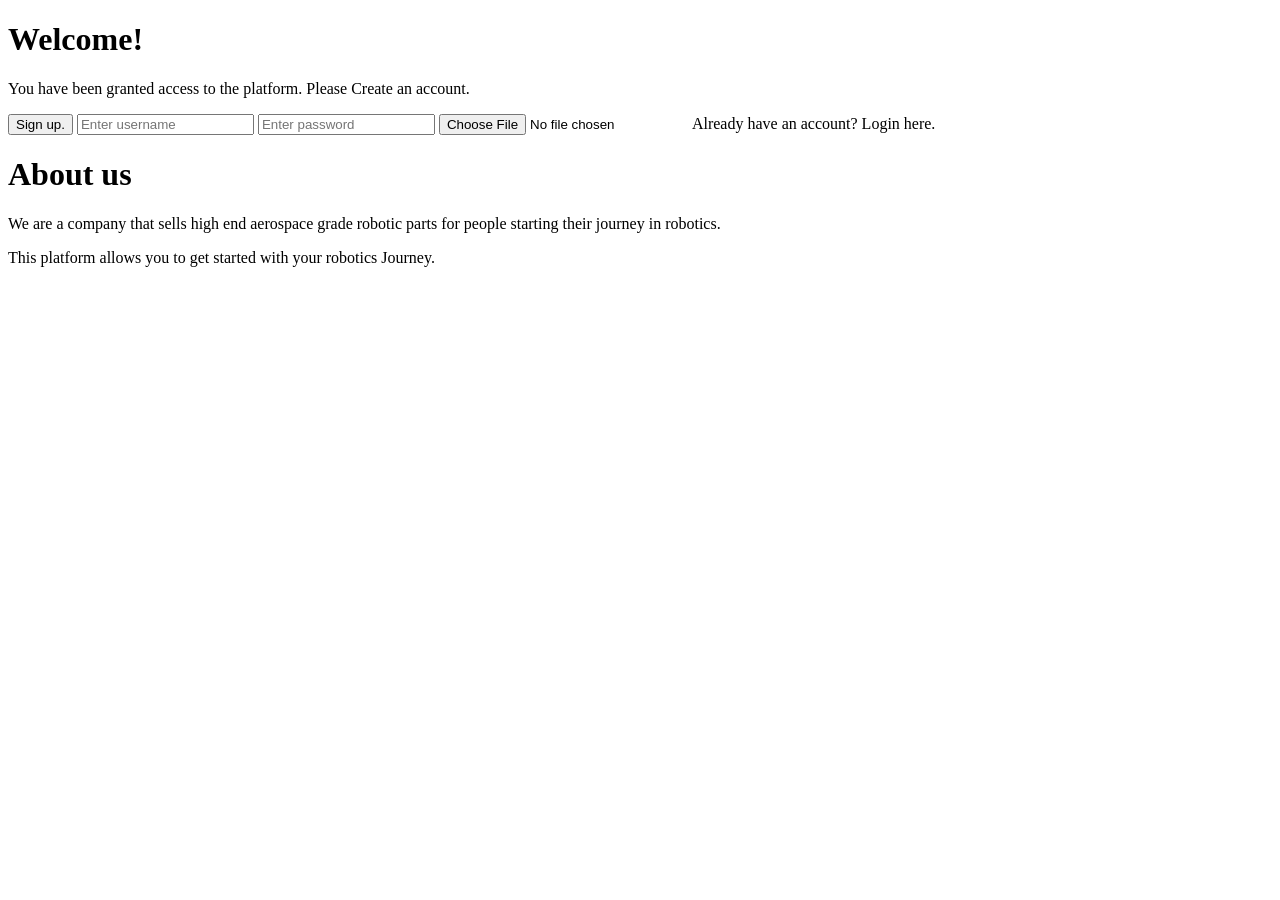
<file: my_website/index.html>
<!DOCTYPE html>
<html>
<div>
    <h1>Welcome!</h1>
    <p>You have been granted access to the platform.
        Please Create an account.
    </p>

    <button>Sign up.</button>

    <input type="text" placeholder="Enter username">
    <input type="password" placeholder="Enter password">
    <input type="file" placeholder="Choose file"

    <p>Already have an account? Login here.</p>
</div>

<div>
    <h1>About us</h1>
    <p>We are a company that sells high end aerospace grade robotic parts for people starting their journey in robotics.</p>
    <p>This platform allows you to get started with your robotics Journey.</p>
</div>
</html>
</file>
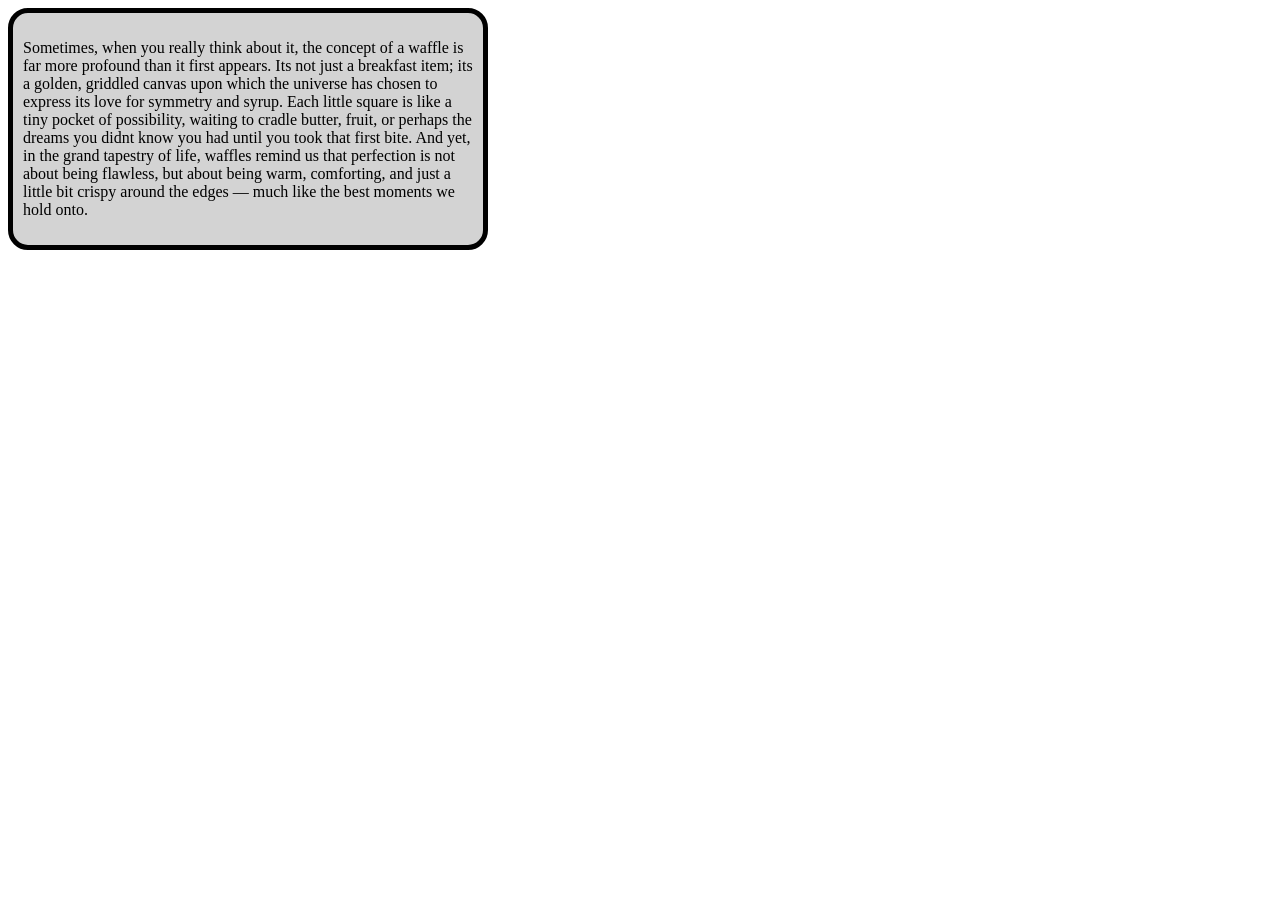
<file: projects/paragraph_with_cool_formatting/index.html>
<!DOCTYPE html>

<html>
    <head>
        <link rel="stylesheet" href="styles.css">
    </head>
    <body>
        <div class="card">
            <p>
                Sometimes, when you really think about it, the concept of a waffle is far more profound than it first appears.
                Its not just a breakfast item; its a golden, 
                griddled canvas upon which the universe has chosen to express its love for symmetry and syrup.
                Each little square is like a tiny pocket of possibility, waiting to cradle butter,
                fruit, or perhaps the dreams you didnt know you had until you took that first bite.
                And yet, in the grand tapestry of life, waffles remind us that perfection is not about being flawless, 
                but about being warm, comforting, and just a little bit crispy around the edges —
                much like the best moments we hold onto.
            </p>
        </div>
    </body>
</html>
</file>
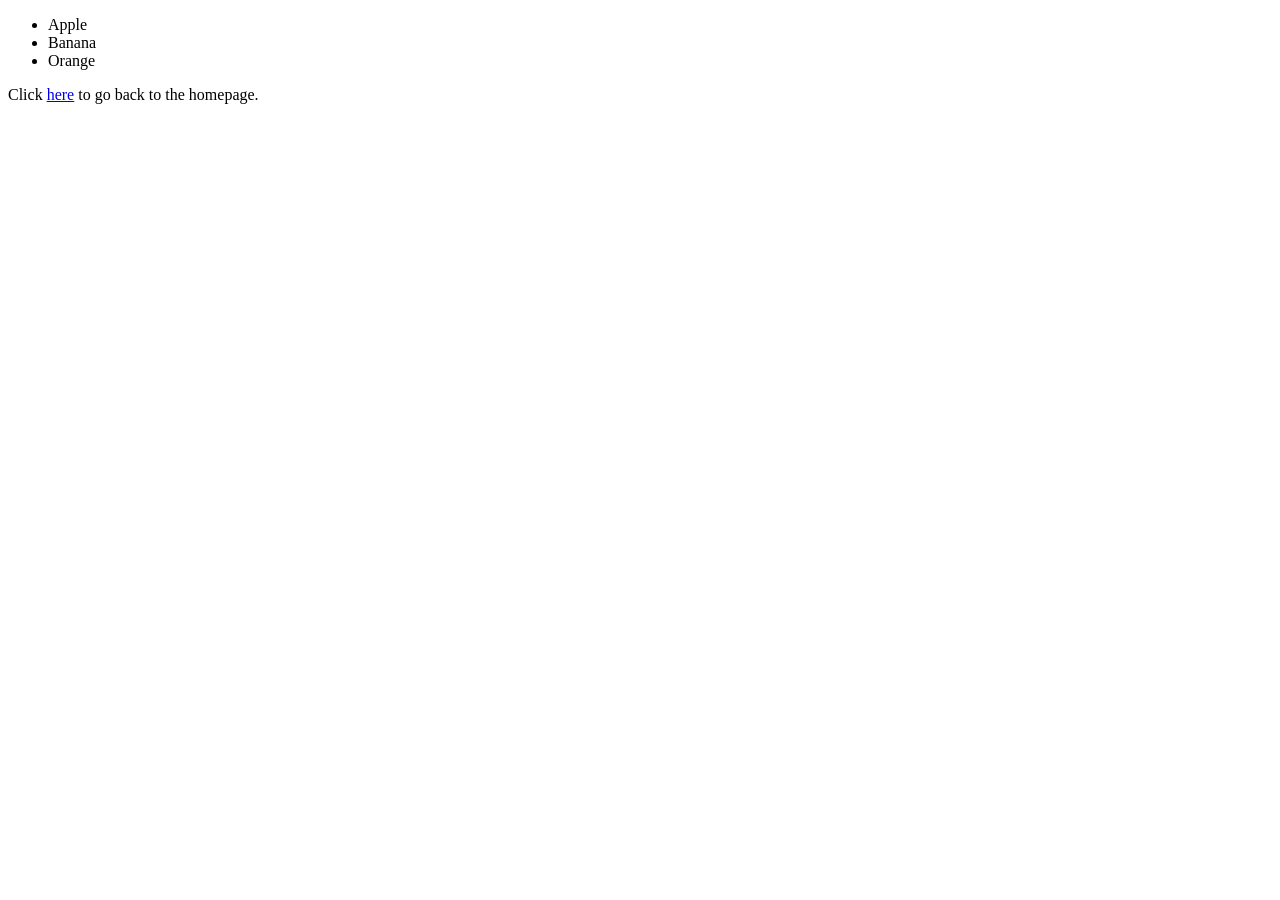
<file: projects/google_project/blog.html>
<!DOCTYPE html>

<html>
    <head></head>
    <body>
        <div>
            <ul>
                <li>Apple</li>
                <li>Banana</li>
                <li>Orange</li>
            </ul>
        </div>
        <div>
            <p>Click <a href="index.html">here</a> to go back to the homepage.</p>
        </div>
    </body>
</html>
</file>
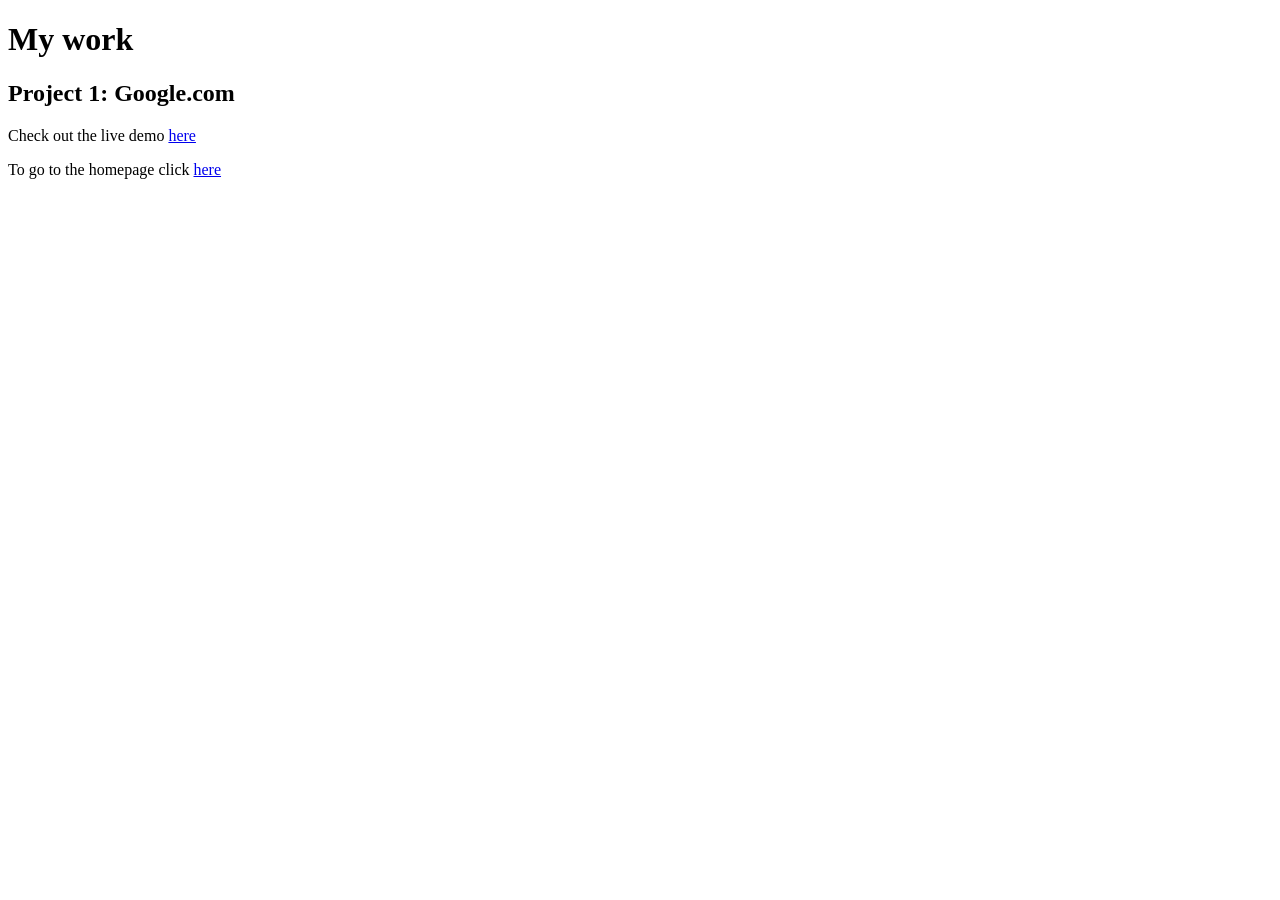
<file: projects/google_project/work.html>
<!DOCTYPE html>

<html>
    <head></head>
    <body>
        <div>    
            <h1>My work</h1>
            <h2>Project 1: Google.com</h2>
        </div>

        <div>
            <p>Check out the live demo <a href="https://www.google.com/" target="_blank"> here </a></p>
        </div>

        <div>
            <p> To go to the homepage click
                <a href="index.html"> here </a>
            </p>
        </div>
    </body>

</html>
</file>
<file: projects/paragraph_with_cool_formatting/styles.css>
.card {
    display: block;
    background: lightgray;
    width: 450px;

    padding-top: 10px;
    padding-bottom: 10px;
    padding-right: 10px;
    padding-left: 10px;

    border: 5px solid black;
    border-radius: 20px;
}
</file>
